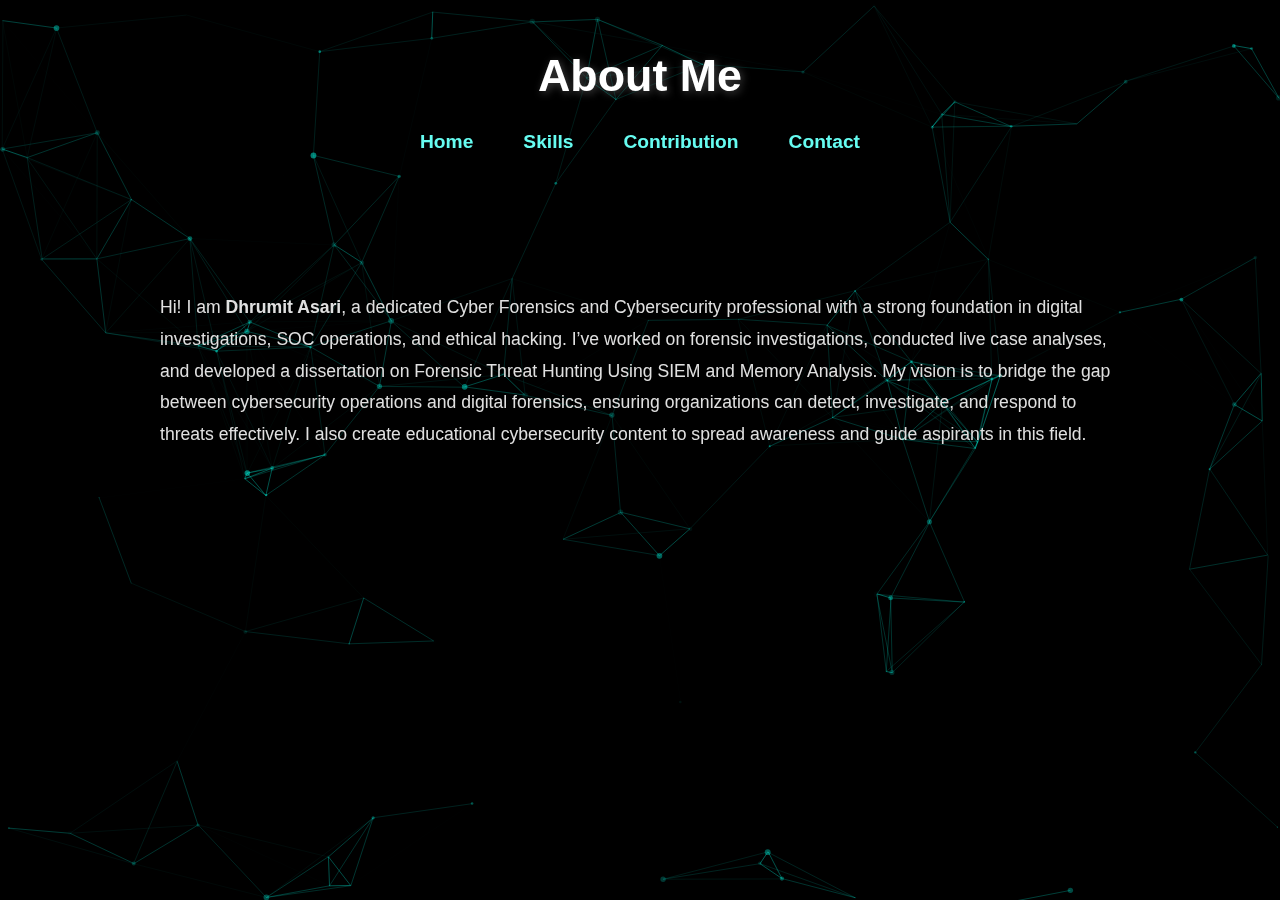
<file: about.html>
<!DOCTYPE html>
<html lang="en">
<head>
  <meta charset="UTF-8">
  <meta name="viewport" content="width=device-width, initial-scale=1.0">
  <title>About Me</title>
  <link rel="stylesheet" href="css/style.css">
</head>

<!-- Particles Background -->
  <div id="particles-js"></div>
  <script src="js/particles.min.js"></script>
  <script src="js/particles-config.js"></script>
  </section>
 <style>
    body {
      margin: 0;
      font-family: "Segoe UI", Tahoma, Geneva, Verdana, sans-serif;
      
      color: #c5c6c7;
      line-height: 1.6; 
}
    header {
      
      color: #66fcf1;
      
      text-align: center;
    }
    header h1 {
      margin: 0;
      font-size: 2.8em;
    }
    header p {
      font-size: 1.2em;
      color: #45a29e;
    }
    nav {
      display: flex;
      justify-content: center;
      gap: 20px;
      
      padding: 15px 0;
      position: sticky;
      top: 0;
      z-index: 1000;
    }
    nav a {
      color: #66fcf1;
      text-decoration: none;
      font-weight: bold;
    }
    nav a:hover {
      color: #ffffff;
    }
    section {
      padding: 60px 20px;
      max-width: 1000px;
      margin: auto;
    }
    h2 {
      color: #66fcf1;
      text-align: center;
      margin-bottom: 30px;
    }
    .about p {
      text-align: justify;
      font-size: 1.1em;
    }
    .skills, .projects {
      display: grid;
      grid-template-columns: repeat(auto-fit, minmax(250px, 1fr));
      gap: 20px;
    }
    .card {
      
      padding: 20px;
      border-radius: 12px;
      box-shadow: 0px 0px 10px rgba(0,0,0,0.6);
      transition: transform 0.3s;
    }
    .card:hover {
      transform: translateY(-5px);
    }
    .card h3 {
      color: #45a29e;
      margin-bottom: 15px;
    }
    footer {
      
      color: #c5c6c7;
      text-align: center;
      padding: 20px;
    }
    footer a {
      color: #66fcf1;
      text-decoration: none;
    }

  </style>


<body>
  <!-- Header -->
  <header>
    <h1>About Me</h1>
    <nav>
      <a href="index.html">Home</a>
      <a href="skills.html">Skills</a>
      <a href="projects.html">Contribution</a>
      <a href="contacts.html">Contact</a>
    </nav>
  </header>

  <!-- About Section -->
  <section>
    <p>Hi! I am <strong>Dhrumit Asari</strong>, a dedicated Cyber Forensics and Cybersecurity professional with a strong foundation in digital investigations, SOC operations, and ethical hacking. I’ve worked on forensic investigations, conducted live case analyses, and developed a dissertation on Forensic Threat Hunting Using SIEM and Memory Analysis.

My vision is to bridge the gap between cybersecurity operations and digital forensics, ensuring organizations can detect, investigate, and respond to threats effectively. I also create educational cybersecurity content to spread awareness and guide aspirants in this field.</p>
 
  </section>


</body>
</html>
</file>
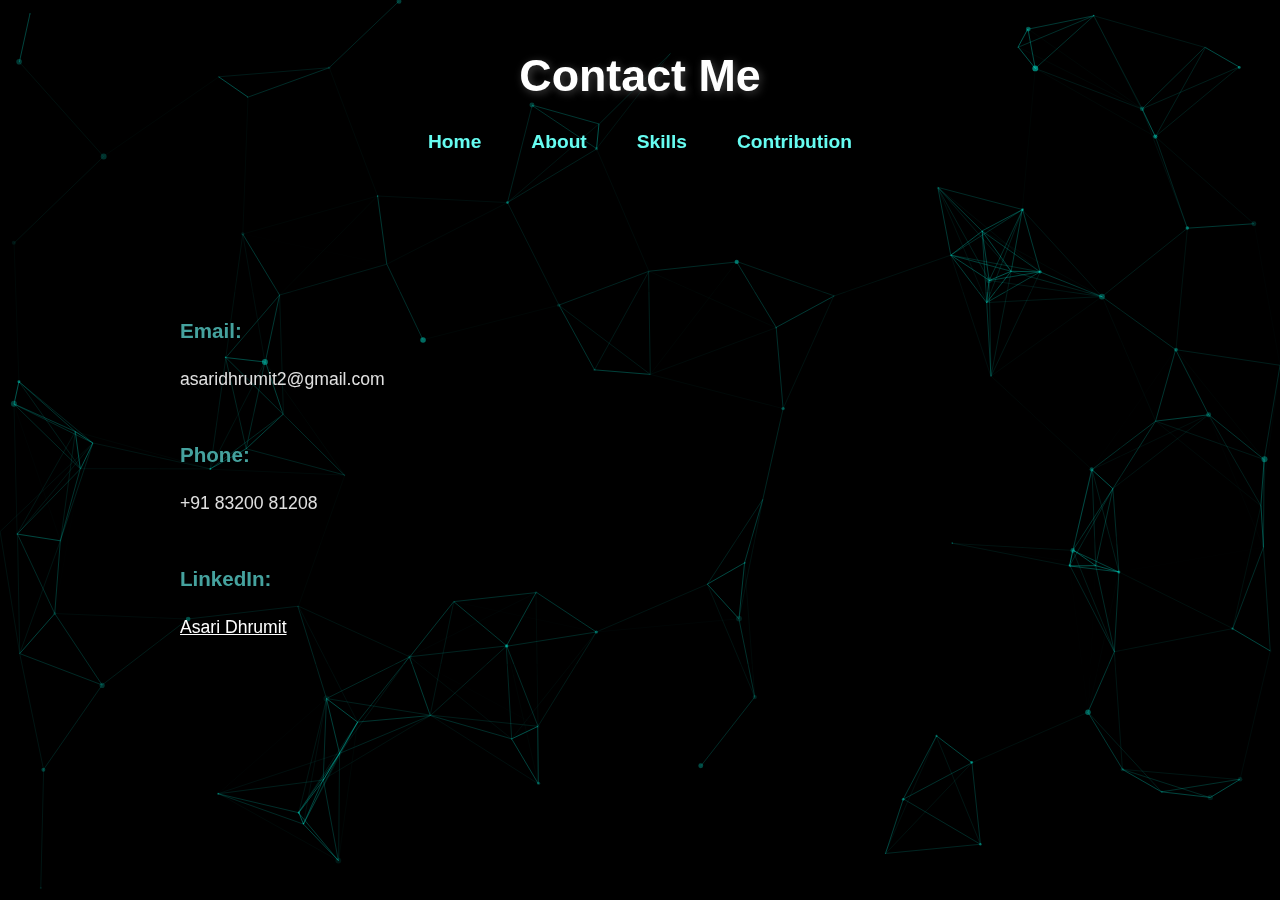
<file: contacts.html>
<!DOCTYPE html>
<html lang="en">
<head>
  <meta charset="UTF-8">
  <meta name="viewport" content="width=device-width, initial-scale=1.0">
  <title>Contact</title>
  <link rel="stylesheet" href="css/style.css">
</head>

<!-- Particles Background -->
  <div id="particles-js"></div>
  <script src="js/particles.min.js"></script>
  <script src="js/particles-config.js"></script>
  </section>
 <style>
    body {
      margin: 0;
      font-family: "Segoe UI", Tahoma, Geneva, Verdana, sans-serif;
      
      color: #c5c6c7;
      line-height: 1.6; 
}
    header {
      
      color: #66fcf1;
      
      text-align: center;
    }
    header h1 {
      margin: 0;
      font-size: 2.8em;
    }
    header p {
      font-size: 1.2em;
      color: #45a29e;
    }
    nav {
      display: flex;
      justify-content: center;
      gap: 20px;
      
      padding: 15px 0;
      position: sticky;
      top: 0;
      z-index: 1000;
    }
    nav a {
      color: #66fcf1;
      text-decoration: none;
      font-weight: bold;
    }
    nav a:hover {
      color: #ffffff;
    }
    section {
      padding: 60px 20px;
      max-width: 1000px;
      margin: auto;
    }
    h2 {
      color: #66fcf1;
      text-align: center;
      margin-bottom: 30px;
    }
    .about p {
      text-align: justify;
      font-size: 1.1em;
    }
    .skills, .projects {
      display: grid;
      grid-template-columns: repeat(auto-fit, minmax(250px, 1fr));
      gap: 20px;
    }
    .card {
      
      padding: 20px;
      border-radius: 12px;
      box-shadow: 0px 0px 10px rgba(0,0,0,0.6);
      transition: transform 0.3s;
    }
    .card:hover {
      transform: translateY(-5px);
    }
    .card h3 {
      color: #45a29e;
      margin-bottom: 15px;
    }
    footer {
      
      color: #c5c6c7;
      text-align: center;
      padding: 20px;
    }
    footer a {
      color: #66fcf1;
      text-decoration: none;
    }

  </style>


<body>
  <header>
    <h1>Contact Me</h1>
    <nav>
      <a href="index.html">Home</a>
      <a href="about.html">About</a>
      <a href="skills.html">Skills</a>
      <a href="projects.html">Contribution</a>
    </nav>
  </header>

<section>
  <div class="contacts">
    <div class="card">
      <h3>Email:</h3>
      <p>asaridhrumit2@gmail.com</p>
    </div>

    <div class="card">
      <h3>Phone:</h3>
      <p>+91 83200 81208</p>
    </div>

    <div class="card">
      <h3>LinkedIn:</h3>
      <p><a href="https://www.linkedin.com/in/AsariDhrumit/">Asari Dhrumit</a></p>
    </div>
  </div>
</section>

</body>
</html>
</file>
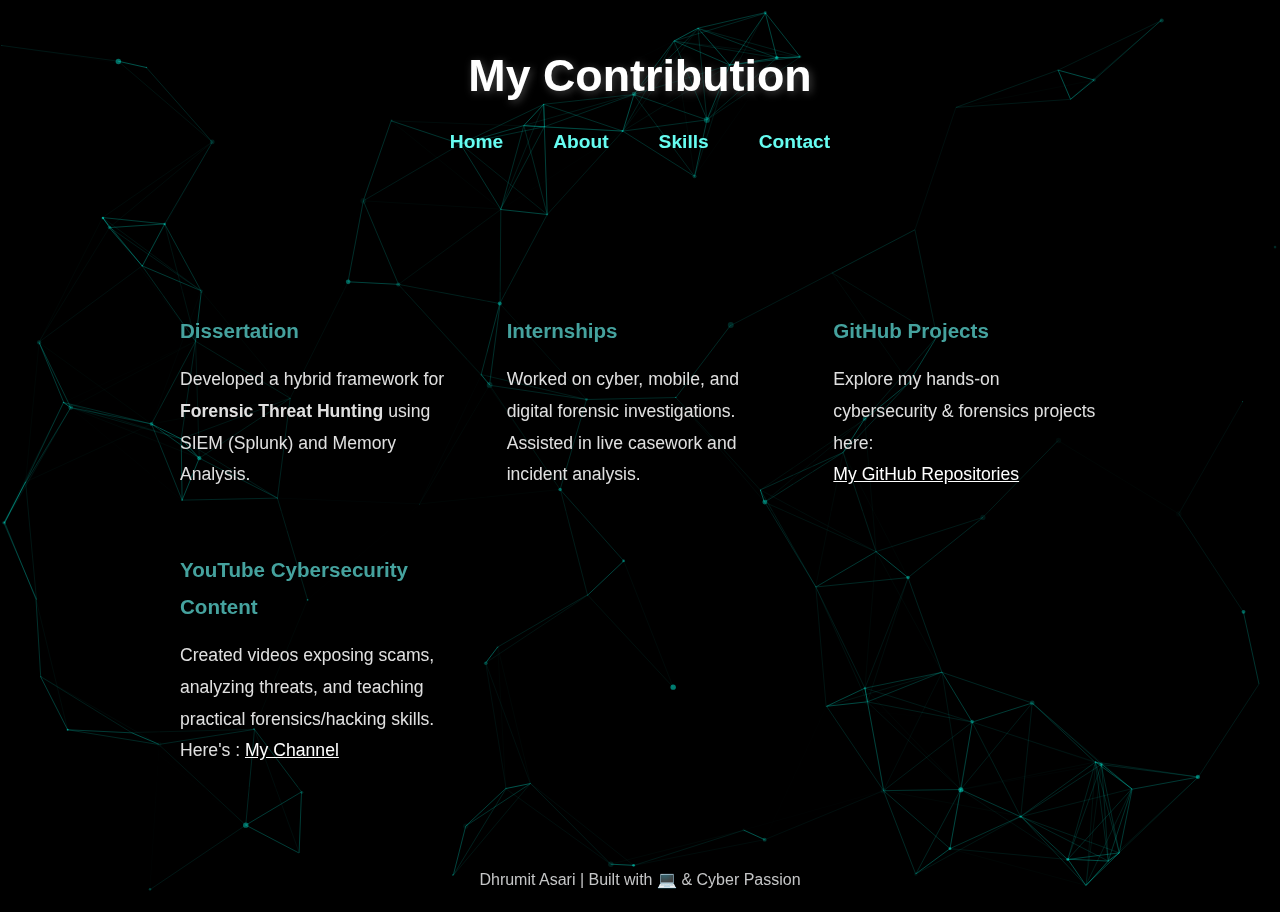
<file: projects.html>
<!DOCTYPE html>
<html lang="en">
<head>
  <meta charset="UTF-8">
  <meta name="viewport" content="width=device-width, initial-scale=1.0">
  <title>Projects</title>
  <link rel="stylesheet" href="css/style.css">

<!-- Particles Background -->
  <div id="particles-js"></div>
  <script src="js/particles.min.js"></script>
  <script src="js/particles-config.js"></script>


 <style>
    body {
      margin: 0;
      font-family: "Segoe UI", Tahoma, Geneva, Verdana, sans-serif;
      
      color: #c5c6c7;
      line-height: 1.6; 
}
    header {
      
      color: #66fcf1;
      
      text-align: center;
    }
    header h1 {
      margin: 0;
      font-size: 2.8em;
    }
    header p {
      font-size: 1.2em;
      color: #45a29e;
    }
    nav {
      display: flex;
      justify-content: center;
      gap: 20px;
      
      padding: 15px 0;
      position: sticky;
      top: 0;
      z-index: 1000;
    }
    nav a {
      color: #66fcf1;
      text-decoration: none;
      font-weight: bold;
    }
    nav a:hover {
      color: #ffffff;
    }
    section {
      padding: 60px 20px;
      max-width: 1000px;
      margin: auto;
    }
    h2 {
      color: #66fcf1;
      text-align: center;
      margin-bottom: 30px;
    }
    .about p {
      text-align: justify;
      font-size: 1.1em;
    }
    .skills, .projects {
      display: grid;
      grid-template-columns: repeat(auto-fit, minmax(250px, 1fr));
      gap: 20px;
    }
    .card {
      
      padding: 20px;
      border-radius: 12px;
      box-shadow: 0px 0px 10px rgba(0,0,0,0.6);
      transition: transform 0.3s;
    }
    .card:hover {
      transform: translateY(-5px);
    }
    .card h3 {
      color: #45a29e;
      margin-bottom: 15px;
    }
    footer {
      
      color: #c5c6c7;
      text-align: center;
      padding: 20px;
    }
    footer a {
      color: #66fcf1;
      text-decoration: none;
    }

  </style>


</head>
<body>
  <header>
    <h1>My Contribution</h1>
    <nav>
      <a href="index.html">Home</a>
      <a href="about.html">About</a>
      <a href="skills.html">Skills</a>
      <a href="contacts.html">Contact</a>
    </nav>
  </header>

<section id="projects">

   
    <div class="projects">
      <div class="card">
        <h3>Dissertation</h3>
        <p>Developed a hybrid framework for <strong>Forensic Threat Hunting</strong> using SIEM (Splunk) and Memory Analysis.</p>
      </div>
      <div class="card">
        <h3>Internships</h3>
        <p>Worked on cyber, mobile, and digital forensic investigations. Assisted in live casework and incident analysis.</p>
      </div>
      <div class="card">
        <h3>GitHub Projects</h3>
        <p>Explore my hands-on cybersecurity & forensics projects here:  
          
<p><a href="https://github.com/Paperlan1729" target="_blank">My GitHub Repositories</a></p>
        </p>
      </div>
      <div class="card">
        <h3>YouTube Cybersecurity Content</h3>
        <p>Created videos exposing scams, analyzing threats, and teaching practical forensics/hacking skills.
	Here's :
	<a href="https://www.youtube.com/@lmao1729" target="_blank">My Channel</a>
	</p>
      </div>
    </div>
  </section>
 
  <!-- Footer -->
  <footer>
    <p> Dhrumit Asari | Built with 💻 & Cyber Passion</p>
  </footer>

</body>
</html>
</file>
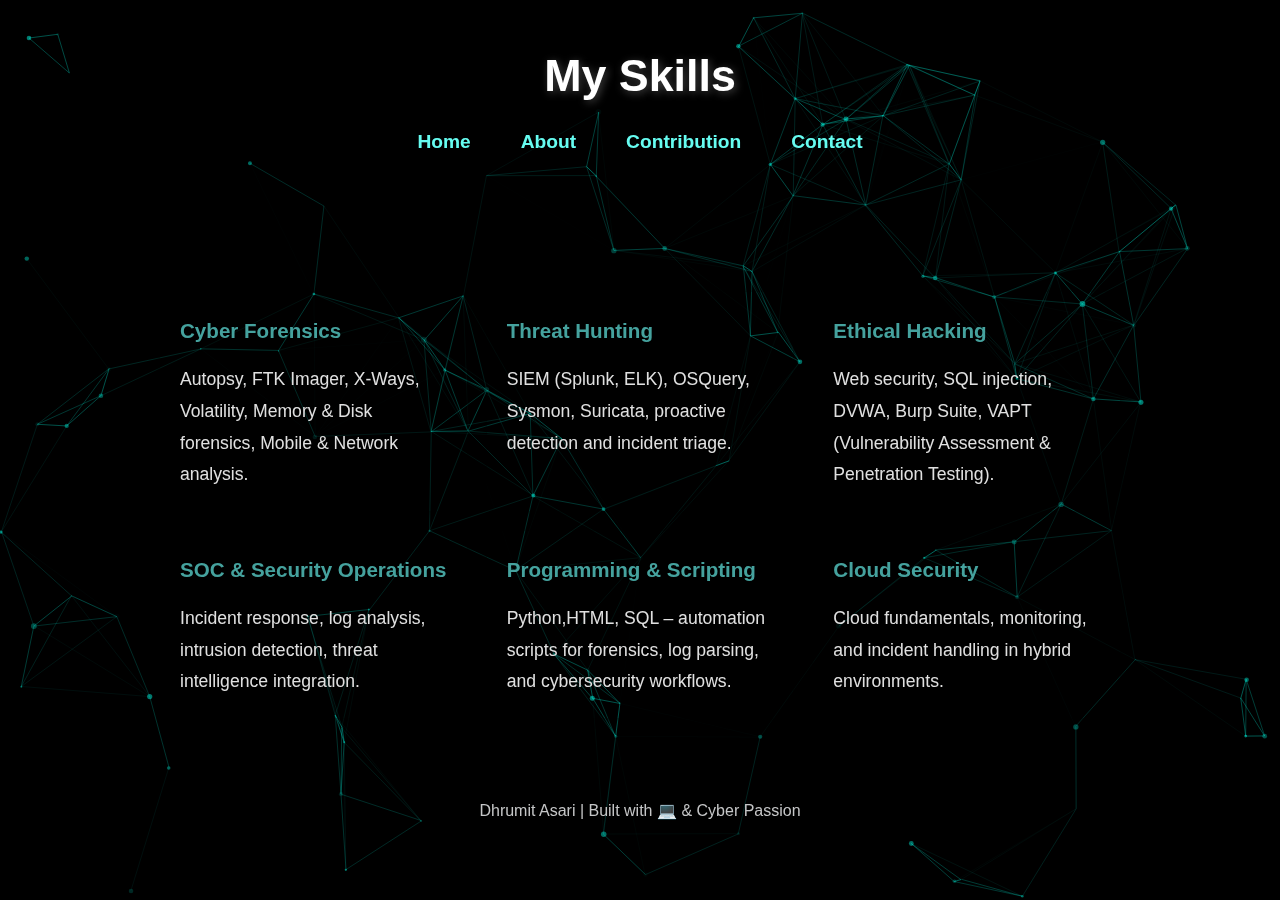
<file: skills.html>
<!DOCTYPE html>
<html lang="en">
<head>
  <meta charset="UTF-8">
  <meta name="viewport" content="width=device-width, initial-scale=1.0">
  <title>Skills</title>
  <link rel="stylesheet" href="css/style.css">

 <style>
    body {
      margin: 0;
      font-family: "Segoe UI", Tahoma, Geneva, Verdana, sans-serif;
      
      color: #c5c6c7;
      line-height: 1.6; 
}
    header {
      
      color: #66fcf1;
      
      text-align: center;
    }
    header h1 {
      margin: 0;
      font-size: 2.8em;
    }
    header p {
      font-size: 1.2em;
      color: #45a29e;
    }
    nav {
      display: flex;
      justify-content: center;
      gap: 20px;
      
      padding: 15px 0;
      position: sticky;
      top: 0;
      z-index: 1000;
    }
    nav a {
      color: #66fcf1;
      text-decoration: none;
      font-weight: bold;
    }
    nav a:hover {
      color: #ffffff;
    }
    section {
      padding: 60px 20px;
      max-width: 1000px;
      margin: auto;
    }
    h2 {
      color: #66fcf1;
      text-align: center;
      margin-bottom: 30px;
    }
    .about p {
      text-align: justify;
      font-size: 1.1em;
    }
    .skills, .projects {
      display: grid;
      grid-template-columns: repeat(auto-fit, minmax(250px, 1fr));
      gap: 20px;
    }
    .card {
      
      padding: 20px;
      border-radius: 12px;
      box-shadow: 0px 0px 10px rgba(0,0,0,0.6);
      transition: transform 0.3s;
    }
    .card:hover {
      transform: translateY(-5px);
    }
    .card h3 {
      color: #45a29e;
      margin-bottom: 15px;
    }
    footer {
      
      color: #c5c6c7;
      text-align: center;
      padding: 20px;
    }
    footer a {
      color: #66fcf1;
      text-decoration: none;
    }

  </style>


</head>
<body>

<!-- Particles Background -->
  <div id="particles-js"></div>
  <script src="js/particles.min.js"></script>
  <script src="js/particles-config.js"></script>

  <header>
    <h1>My Skills</h1>
    <nav>
      <a href="index.html">Home</a>
      <a href="about.html">About</a>
      <a href="projects.html">Contribution</a>
      <a href="contacts.html">Contact</a>
    </nav>
  </header>

  <section id="skills">

    <div class="skills">
      <div class="card">
        <h3>Cyber Forensics</h3>
        <p>Autopsy, FTK Imager, X-Ways, Volatility, Memory & Disk forensics, Mobile & Network analysis.</p>
      </div>
      <div class="card">
        <h3>Threat Hunting</h3>
        <p>SIEM (Splunk, ELK), OSQuery, Sysmon, Suricata, proactive detection and incident triage.</p>
      </div>
      <div class="card">
        <h3>Ethical Hacking</h3>
        <p>Web security, SQL injection, DVWA, Burp Suite, VAPT (Vulnerability Assessment & Penetration Testing).</p>
      </div>
      <div class="card">
        <h3>SOC & Security Operations</h3>
        <p>Incident response, log analysis, intrusion detection, threat intelligence integration.</p>
      </div>
      <div class="card">
        <h3>Programming & Scripting</h3>
        <p>Python,HTML, SQL – automation scripts for forensics, log parsing, and cybersecurity workflows.</p>
      </div>
      <div class="card">
        <h3>Cloud Security</h3>
        <p>Cloud fundamentals, monitoring, and incident handling in hybrid environments.</p>
      </div>
    </div>
  </section>

  <!-- Footer -->
  <footer>
    <p> Dhrumit Asari | Built with 💻 & Cyber Passion</p>
  </footer>

</body>
</html>
</file>
<file: css/style.css>
/* Basic reset */
* {
  margin: 0;
  padding: 0;
  box-sizing: border-box;
  font-family: 'Bahnschrift Light SemiCondensed', sans-serif;
}

/* Body & Particles */
body {
  background: #000;  /* pure black background */
  color: #fff;       /* white text */
  min-height: 100vh;
  position: relative;
  overflow-x: hidden;
}

#particles-js {
  position: fixed;
  width: 100%;
  height: 100%;
  z-index: -1;  /* behind everything */
}

#home {
  display: flex;
  justify-content: center;   /* centers horizontally */
  align-items: center;       /* centers vertically */
  text-align: center;        /* makes text centered */
  min-height: 60vh;          /* pushes it down to middle of screen */
}


/* Header */
header {
  text-align: center;
  padding: 40px 20px 20px 20px;
}

header h1 {
  font-size: 3em;
  margin-bottom: 20px;
  color: #fff;
  text-shadow: 2px 2px 8px #444; /* subtle glow */
}


/* Navigation */
nav {
  margin-bottom: 40px;
}

nav a {
  text-decoration: none;
  color: #fff;  /* white by default */
  margin: 0 15px;
  font-size: 1.2em;
  transition: 0.3s;
}

nav a:hover {
  color: #fdfd96;  /* pale light yellow on hover */
}

/* Sections */
section {
  max-width: 900px;
  margin: auto;
  padding: 20px;
  font-size: 1.1em;
  line-height: 1.8;
  color: #e0e0e0; /* softer white for readability */
}

/* Lists */
ul {
  list-style-type: square;
  padding-left: 20px;
}

li {
  margin-bottom: 10px;
}

/* Images */
img {
  border-radius: 50%;   /* makes it circular */
  margin-top: 20px;
  border: 3px solid #fdfd96;  /* pale yellow glowing border */
}

/* Links */
a {
  color: #fff;
  transition: 0.3s;
}

a:hover {
  color: #fdfd96; /* pale light yellow */
  text-decoration: underline;
}
</file>
